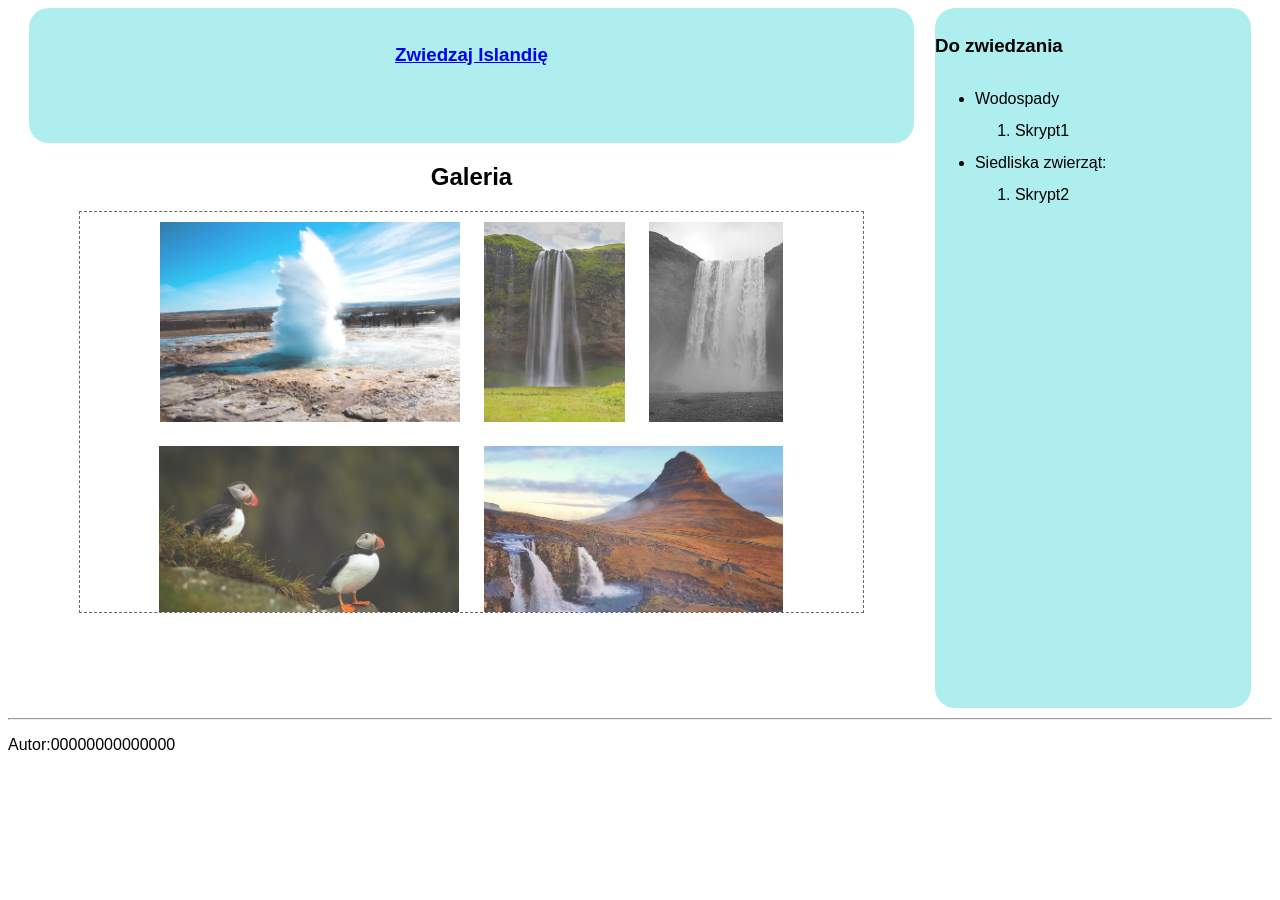
<file: index.html>
<!DOCTYPE html>
<html lang="en">
<head>
    <meta charset="UTF-8">
    <meta name="viewport" content="width=device-width, initial-scale=1.0">
    <title>Islandia</title>
    <link rel="stylesheet" href="styl.css">
    
</head>
<body>
    <section id="glowna">
    
        <section id="lewa">

        <header>
                <a href="islandia.php">
                    <h1>Zwiedzaj Islandię</h1>
                </a>
        </header>


        <main>
            <h2>Galeria</h2>
            <section id="sekcja">
                <img class="miniatury" src="Strokkur.jpg">
                <img class="miniatury" src="Seljalandsfoss.jpg">
                <img class="miniatury" src="Skogafoss.jpg">
                <img class="miniatury" src="maskonur.jpg">
                <img class="miniatury" src="kirkjuffel.jpg">
                <img class="miniatury" src="husavik.jpg">
            </section>


        </main>


        </section>

      

            <aside>
                <h3>Do zwiedzania</h3>

                <ul>
                    
                    <li>Wodospady</li>

                    <ol>
                        <li>Skrypt1</li>    
                    </ol>

                <li>Siedliska zwierząt:</li>

                    <ol>
                        <li>Skrypt2</li>
                    </ol>

                </ul>
            </aside>
      


    </section>

    <footer>

        <hr>
        <p>Autor:00000000000000</p>
    </footer>
</body>
</html>
</file>
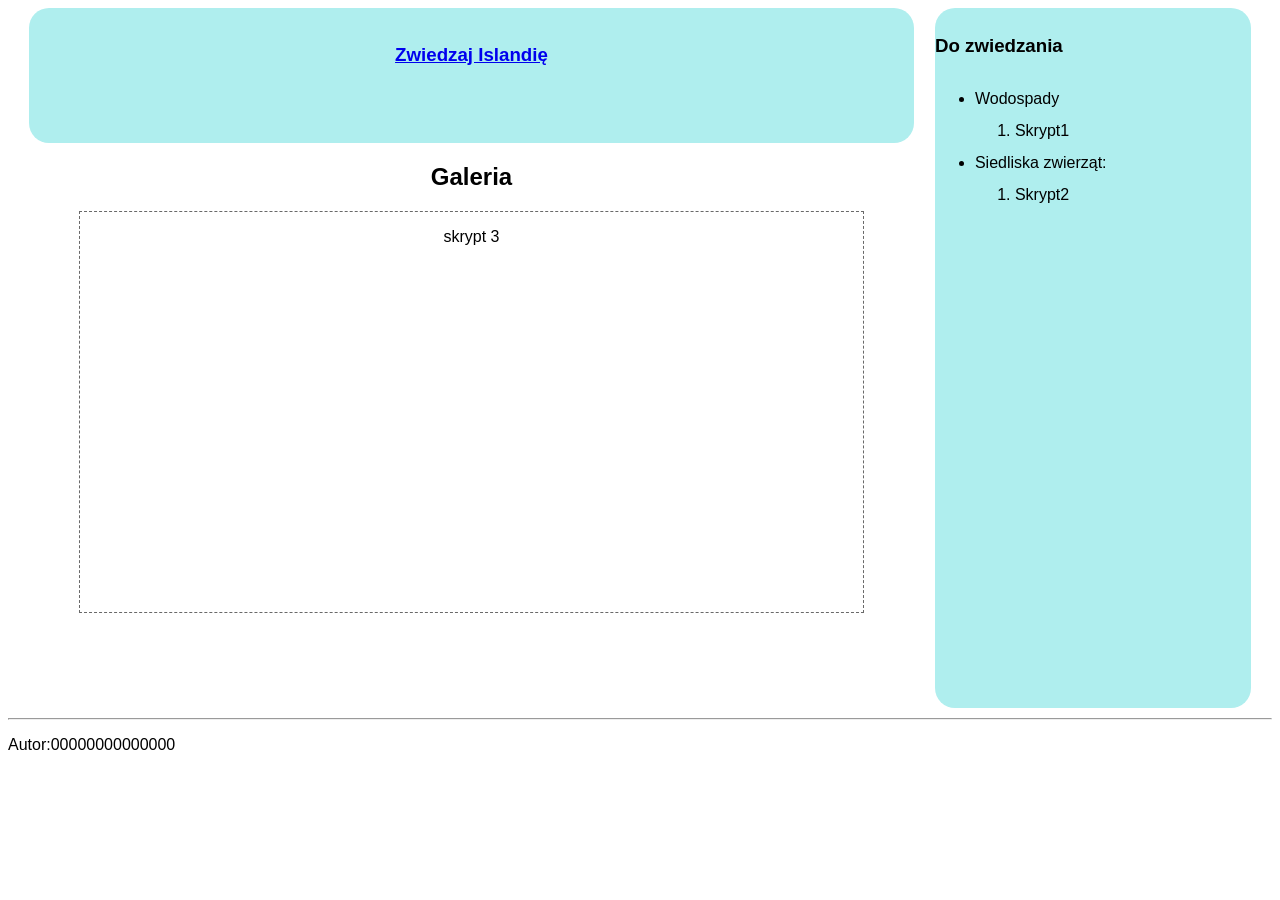
<file: islandia.html>
<!DOCTYPE html>
<html lang="en">
<head>
    <meta charset="UTF-8">
    <meta name="viewport" content="width=device-width, initial-scale=1.0">
    <title>Islandia</title>
    <link rel="stylesheet" href="styl.css">
</head>
<body>
    <section id="glowna">
    
        <section id="lewa">

        <header>
                <a href="islandia.php">
                    <h1>Zwiedzaj Islandię</h1>
                </a>
        </header>


        <main>
            <h2>Galeria</h2>
            <section id="sekcja">
                <p>skrypt 3

            </section>


        </main>


        </section>

      

            <aside>
                <h3>Do zwiedzania</h3>

                <ul>
                    
                    <li>Wodospady</li>

                    <ol>
                        <li>Skrypt1</li>    
                    </ol>

                <li>Siedliska zwierząt:</li>

                    <ol>
                        <li>Skrypt2</li>
                    </ol>

                </ul>
            </aside>
      


    </section>

    <footer>

        <hr>
        <p>Autor:00000000000000</p>
    </footer>
</body>
</html>
</file>
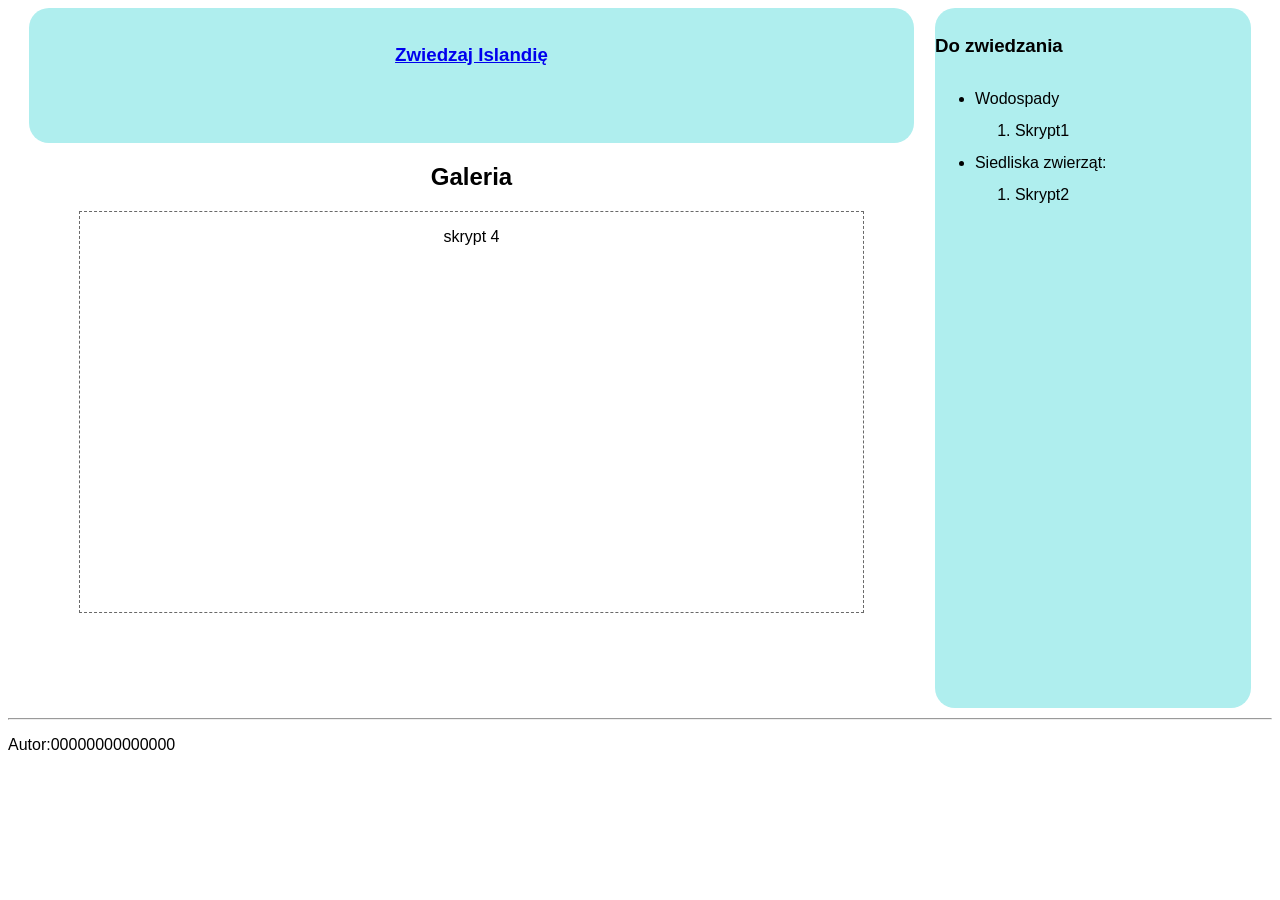
<file: obiekty.html>
<!DOCTYPE html>
<html lang="en">
<head>
    <meta charset="UTF-8">
    <meta name="viewport" content="width=device-width, initial-scale=1.0">
    <title>Islandia</title>
    <link rel="stylesheet" href="styl.css">
</head>
<body>
    <section id="glowna">
    
        <section id="lewa">

        <header>
                <a href="islandia.php">
                    <h1>Zwiedzaj Islandię</h1>
                </a>
        </header>


        <main>
            <h2>Galeria</h2>
            <section id="sekcja">

            <p>skrypt 4
            </section>


        </main>


        </section>

      

            <aside>
                <h3>Do zwiedzania</h3>

                <ul>
                    
                    <li>Wodospady</li>

                    <ol>
                        <li>Skrypt1</li>    
                    </ol>

                <li>Siedliska zwierząt:</li>

                    <ol>
                        <li>Skrypt2</li>
                    </ol>

                </ul>
            </aside>
      


    </section>

    <footer>

        <hr>
        <p>Autor:00000000000000</p>
    </footer>
</body>
</html>
</file>
<file: styl.css>
#glowna {
    display: flex;
    justify-content: space-evenly
}
* {
    font-family: sans-serif;
}
header {
    
    text-align: center;
    background-color: paleturquoise;
    border-radius: 20px;
    height: 100px;
    padding: 2%;
    
}
main { 
    text-align: center;
}
aside {
    background-color: paleturquoise;
    border-radius: 20px;
    width: 25%;
    height: 700px;
    line-height: 2;
}
footer {
    margin-top: 10px;
}
#sekcja {
    border: dashed 1px dimgray;
    margin: 10px 50px 10px 50px;
    overflow: auto;
    height: 400px;
}
#lewa {
    width: 70%
}
.miniatury {
    height: 200px;
    padding: 10px;
    opacity:  0.8;
    transition-duration: 1;

}
.miniatury:hover {
    opacity: 1;
}
</file>
